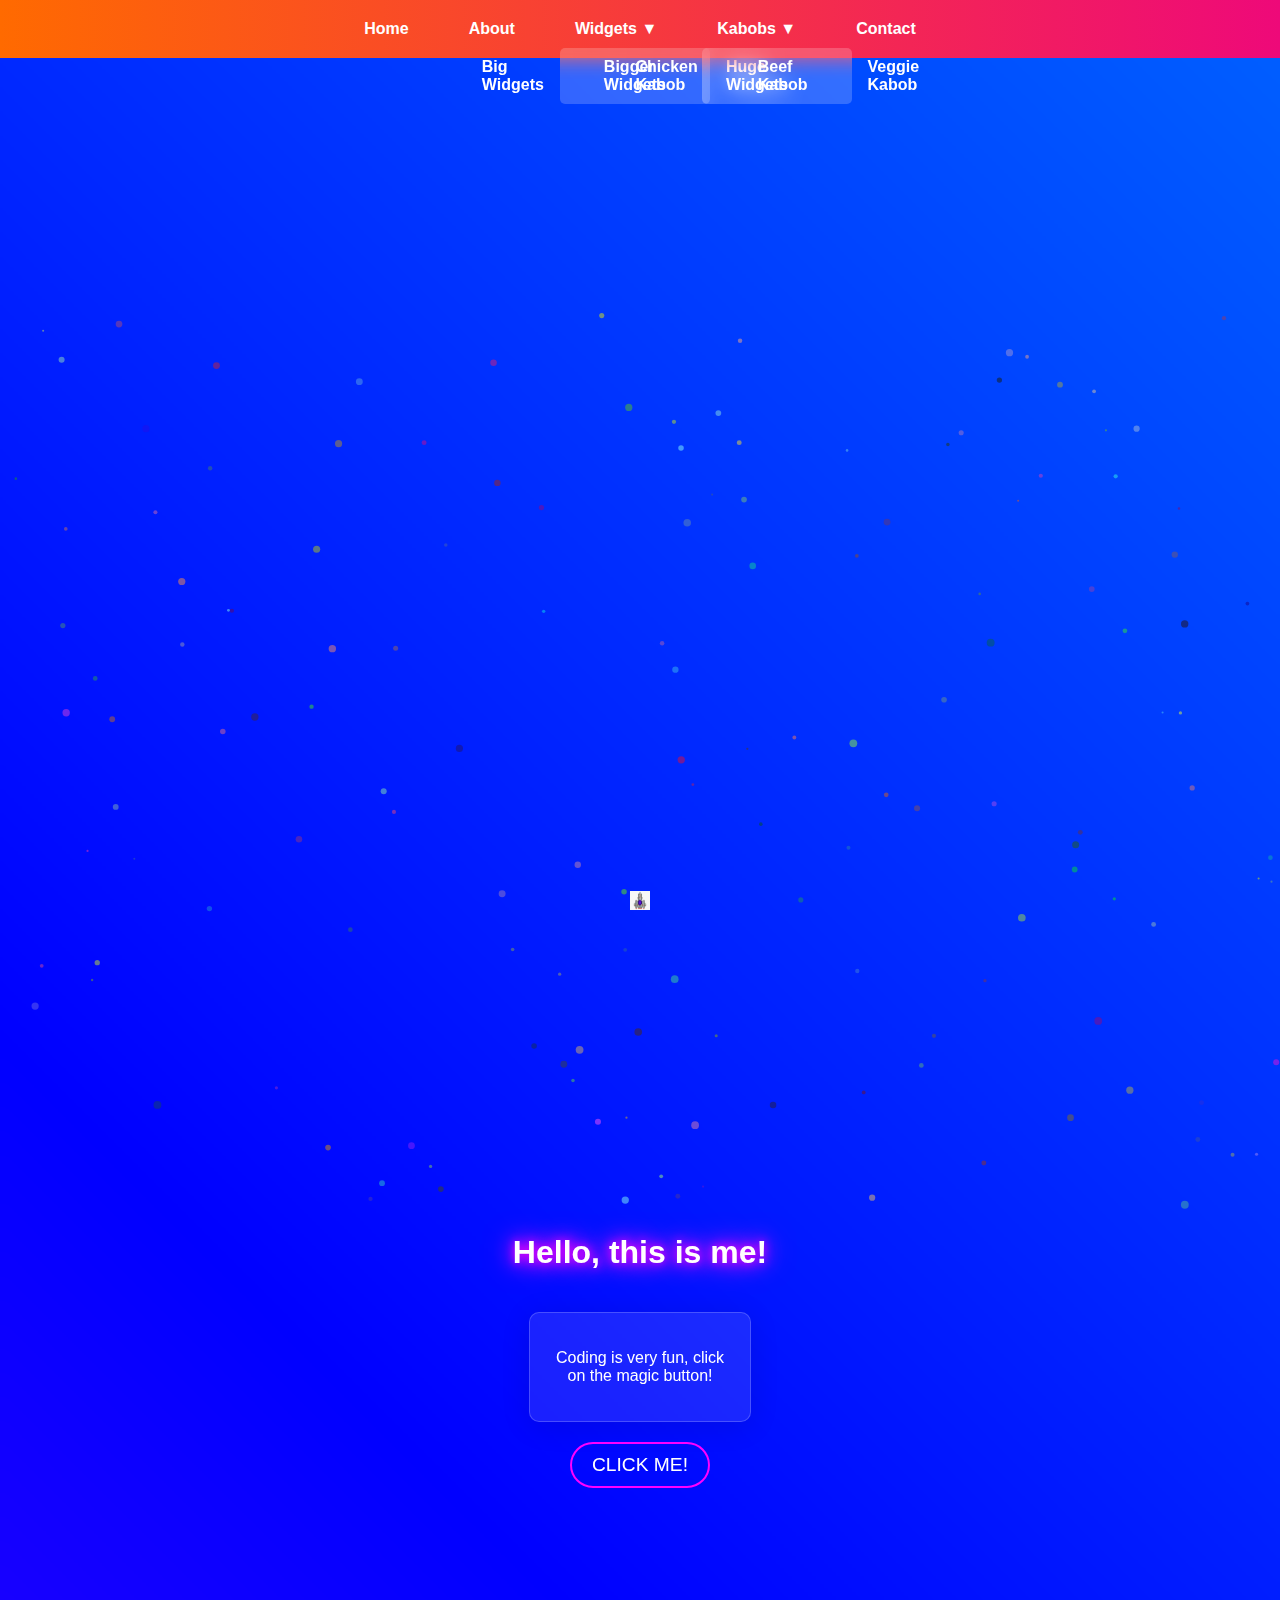
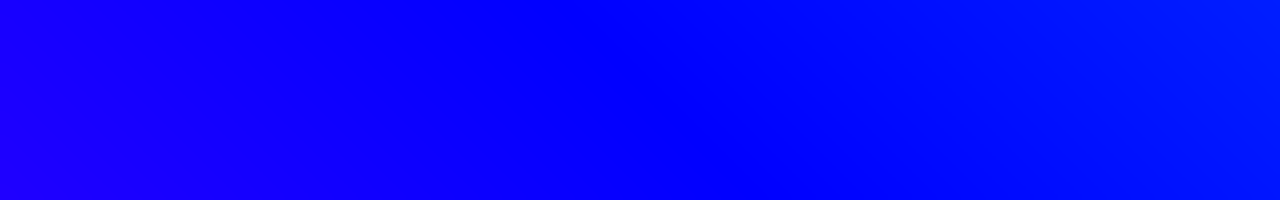
<file: index.html>
<!DOCTYPE html>
<html lang="en">
<head>
    <meta charset="UTF-8">
    <meta name="viewport" content="width=device-width, initial-scale=1.0">
    <title>My First Website</title>
    <link rel="stylesheet" href="style.css">
    <link rel="icon" type="image/gif" href="favicon.gif">
</head>
<body>
    <!-- Background Canvas -->
    <canvas id="backgroundCanvas"></canvas>

    <header>
        <div class="container">
        <h1 class="glowing-text">Hello, this is me!</h1>
        </div>
    </header>
    
    <main>
        <div class="glass-card">
            <p>Coding is very fun, click on the magic button!</p>
        </div>
        <button class="glowing-button" id="magicButton">Click me!</button>

        <!-- Modal -->
        <div id="customModal" class="modal">
            <div class="modal-content">
                <span class="close">&times;</span>
                <p>You clicked me!</p>
            </div>
        </div>
    </main>
    <nav class="navbar">
        <ul>
            <li><a href="#">Home</a></li>
            <li><a href="#">About</a></li>
            <li class="dropdown">
                <a href="#">Widgets ▼</a>
                <ul class="dropdown-menu">
                    <li><a href="#">Big Widgets</a></li>
                    <li><a href="#">Bigger Widgets</a></li>
                    <li><a href="#">Huge Widgets</a></li>
                </ul>
            </li>
            <li class="dropdown">
                <a href="#">Kabobs ▼</a>
                <ul class="dropdown-menu">
                    <li><a href="#">Chicken Kabob</a></li>
                    <li><a href="#">Beef Kabob</a></li>
                    <li><a href="#">Veggie Kabob</a></li>
                </ul>
            </li>
            <li><a href="#">Contact</a></li>
        </ul>
    </nav>

    <!-- Custom Cursor -->
    <div class="cursor"></div>

    <script src="script.js"></script>
</body>
</html>
</file>
<file: style.css>
/* General Styles */
body {
    font-family: Impact, Haettenschweiler, 'Arial Narrow Bold', sans-serif;
    text-align: center;
    display: flex;
    justify-content: center;
    align-items: center;
    min-height: 200vh;
    padding-top: 5vh;
    margin: 0;
    padding: 0;
    color: white;
    flex-direction: column;
    animation overflow: hidden; 
    background: linear-gradient(45deg, #ff00ff, #0000ff, #00ffff);
    background-size: 400% 400%;
    animation: gradientAnimation 10s infinite ease-in-out;
    cursor: url('spaceship-cursor.png'), auto;
}

html, body {
    margin: 0;
    padding: 0;
    overflow: hidden;
    height: 200vh;
}

/* Keyframes for Gradient Animation */
@keyframes gradientAnimation {
    0% { background-position: 0% 50%; }
    50% { background-position: 100% 50%; }
    100% { background-position: 0% 50%; }
}

/* Glowing Text Effect */
.glowing-text {
    font-size: 2rem;
    color: #fff;
    text-shadow: 0 0 10px #ff00ff, 0 0 20px #ff00ff, 0 0 30px #ff00ff;
}

/* Glassmorphism Card */
.glass-card {
    background: rgba(255, 255, 255, 0.1);
    border-radius: 10px;
    backdrop-filter: blur(10px);
    box-shadow: 0 4px 30px rgba(0, 0, 0, 0.1);
    border: 1px solid rgba(255, 255, 255, 0.2);
    padding: 20px;
    margin: 20px auto;
    width: 50%;
    text-align: center;
}

/* Glowing Button */
.glowing-button {
    background: transparent;
    border: 2px solid #ff00ff;
    color: white;
    font-size: 1.2rem;
    padding: 10px 20px;
    border-radius: 50px;
    cursor: pointer;
    text-transform: uppercase;
    transition: 0.3s ease;
    position: relative;
    overflow: hidden;
}

.glowing-button:hover {
    animation: bounce 0.3s ease-in-out;
}

@keyframes bounce {
    0% { transform: translateY(0); }
    50% { transform: translateY(-5px); }
    100% { transform: translateY(0); }
}

/* Modal */
.modal {
    display: none;
    position: fixed;
    z-index: 1000;
    left: 50%;
    top: 70%;
    transform: translate(-50%, -50%);
    width: 100%;
    max-width: 400px;
    height: auto;
    background-color: rgba(67, 2, 83, 0.8);
    backdrop-filter: blur(10px);
    padding: 20px;
    border-radius: 10px;
    color: transparent;
}

/* Modal Content */
.modal-content {
    background: linear-gradient(135deg, #8a2be2, #4b0082);
    color: white;
    padding: 20px;
    border-radius: 10px;
    text-align: center;
    box-shadow: 0px 0px 15px rgba(138, 43, 226, 0.7);
    width: 300px;
    margin: 15% auto;
}

/* Close Button */
.close {
    color: rgb(10, 9, 9);
    float: right;
    font-size: 24px;
    font-weight: bold;
    cursor: pointer;
}

.close:hover {
    color: #ff00ff;
}

/* Custom Cursor */
.cursor {
    position: absolute;
    width: 20px;
    height: 20px;
    background: url('spaceship-cursor.png') no-repeat center center;
    background-size: contain;
    pointer-events: none;
    z-index: 3;
}

/* Trail Effect */
.trail {
    position: absolute;
    width: 5px;
    height: 5px;
    border-radius: 50%;
    pointer-events: none;
    animation: fadeOut 0.5s ease-out forwards;
}

@keyframes fadeOut {
    from { opacity: 1; transform: scale(1); }
    to { opacity: 0.8; transform: scale(1); }
}

body {
    -webkit-backdrop-filter: blur(5px);
    backdrop-filter: blur(5px);
}

.title, .description {
    color: white;
    font-size: 24px;
    text-align: center;
    position: relative;
    z-index: 10;
}

.navbar {
    background: linear-gradient(to right, #ff6a00, #ee0979);
    padding: 10px 0;
    text-align: center;
    position: fixed;
    top: 0;
    left: 0;
    width: 100%;
    z-index: 1000;
}

.navbar ul {
    list-style: none;
    padding: 0;
    margin: 0;
    display: flex;
    justify-content: center;
}

.navbar ul li {
    position: relative;
    margin: 0 15px;
}

.navbar ul li a {
    text-decoration: none;
    color: white;
    padding: 10px 15px;
    display: block;
    font-weight: bold;
    transition: all 0.3s ease;
}

.navbar ul li a:hover {
    transform: translateY(-2px);
    color: #ffeb3b;
}

.dropdown-menu {
    position: absolute;
    top: 100%;
    left: 0;
    background: rgba(255, 255, 255, 0.2);
    backdrop-filter: blur(10px);
    border-radius: 5px;
    padding: 5px 0;
    display: none;
    width: 150px;
}

.dropdown-menu li {
    text-align: left;
}

.dropdown-menu li a {
    padding: 10px;
    display: block;
    color: white;
    transition: all 0.3s ease;
}

.dropdown-menu li a:hover {
    background: rgba(255, 255, 255, 0.3);
    border-radius: 5px;
}

.dropdown:hover .dropdown-menu {
    display: block;
    animation: fadeIn 0.3s ease-in-out;
}

.dropdown-content {
    display: none;
    position: absolute;
    background-color: #ee0979;
    min-width: 160px;
    box-shadow: 0px 4px 8px rgba(138, 43, 226, 0.7);
    transition: opacity 0.3s ease-in-out;
}

/* Smooth fade-in animation */
@keyframes fadeIn {
    from {
        opacity: 0;
        transform: translateY(10px);
    }
    to {
        opacity: 1;
        transform: translateY(0);
    }
}
</file>
